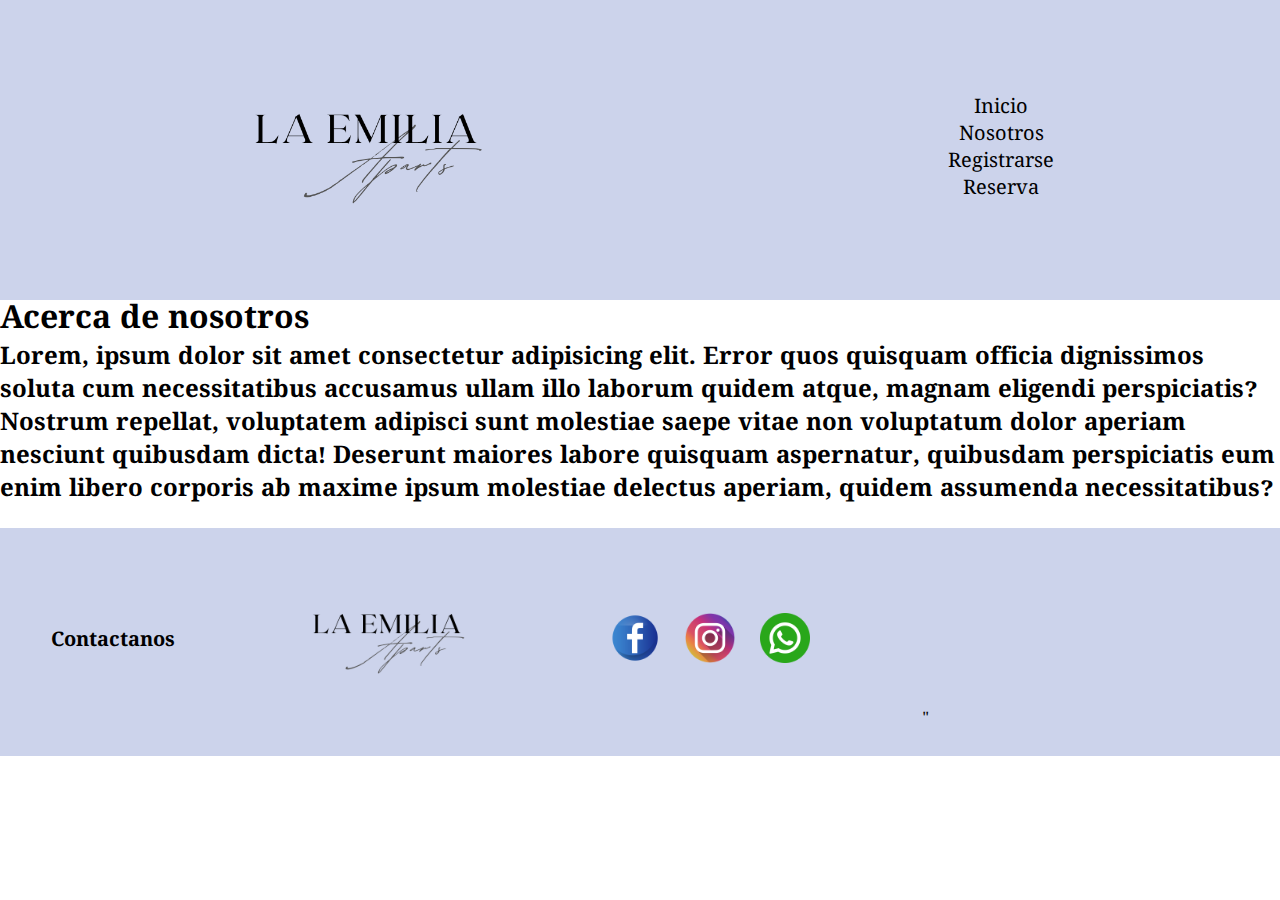
<file: page/nosotros.html>
<!DOCTYPE html>
<html lang="en">
<head>
    <meta charset="UTF-8">
    <meta http-equiv="X-UA-Compatible" content="IE=edge">
    <meta name="viewport" content="width=device-width, initial-scale=1.0">
    <link href="https://cdn.jsdelivr.net/npm/bootstrap@5.2.0/dist/css/bootstrap.min.css" rel="stylesheet" integrity="sha384-gH2yIJqKdNHPEq0n4Mqa/HGKIhSkIHeL5AyhkYV8i59U5AR6csBvApHHNl/vI1Bx" crossorigin="anonymous">
    <link rel="stylesheet" href="../css/style.css">

    <title>La Emilia Aparts</title>
</head>
<body>
    
    <header>
        <img src="../img/logoLaEmilia.png" alt="logoLaEmilia">
        <nav>
            <ul class="enlaces" style="list-style-type: none;">
                <li><a href="../index.html">Inicio</a></li>
                <li><a href="./nosotros.html">Nosotros</a></li>
                <li><a href="./registrarse.html">Registrarse</a></li>
                <li><a href="./reserva.html">Reserva</a></li>
    
            </nav>
    </header>

                <!--MAIN-->
    <main>
    <!--titulo y texto informativo-->
        <section>
            <div class="nosotros">
                <h1 class="nosotros__titulo">Acerca de nosotros</h1>
                <h2 class="nosotros__texto">Lorem, ipsum dolor sit amet consectetur adipisicing elit. Error quos quisquam officia dignissimos soluta cum necessitatibus accusamus ullam illo laborum quidem atque, magnam eligendi perspiciatis? Nostrum repellat, voluptatem adipisci sunt molestiae saepe vitae non voluptatum dolor aperiam nesciunt quibusdam dicta! Deserunt maiores labore quisquam aspernatur, quibusdam perspiciatis eum enim libero corporis ab maxime ipsum molestiae delectus aperiam, quidem assumenda necessitatibus?</h2>
    
            </div>
        </section>

    </main>

    <footer>
        <section>
            <div class="pie">
                <div>
                    <h3>Contactanos</h3>
                </div>
                <div>
                    <img src="../img/logoLaEmilia.png" alt="logo La Emilia">
                
                </div>
                <div>
                    <a href=""><img class="face" src="../img/facebook.png" alt="Facebook"></a>
                    <a href=""><img src="../img/instagram.png" alt="Instagram"></a>
                    <a href="wa.me/543447625211"><img src="../img/whatsapp.png" alt="Whatsapp"></a>
                </div>
                <div>
                    <iframe class="mapa" src="https://www.google.com/maps/embed?pb=!1m18!1m12!1m3!1d3375.0490078911994!2d-58.13425944991228!3d-32.229846881048104!2m3!1f0!2f0!3f0!3m2!1i1024!2i768!4f13.1!3m3!1m2!1s0x95ae333d5008981d%3A0x3a76e5c72b4eeeba!2zRXZpdGEgMzY4LCBDb2zDs24sIEVudHJlIFLDrW9z!5e0!3m2!1ses!2sar!4v1664903457458!5m2!1ses!2sar" width="600" height="450" style="border:0;" allowfullscreen="" loading="lazy" referrerpolicy="no-referrer-when-downgrade"></iframe>"
                
                </div>
            </div>
            
        
        </section>
    


    </footer>
</body>
</html>
</file>
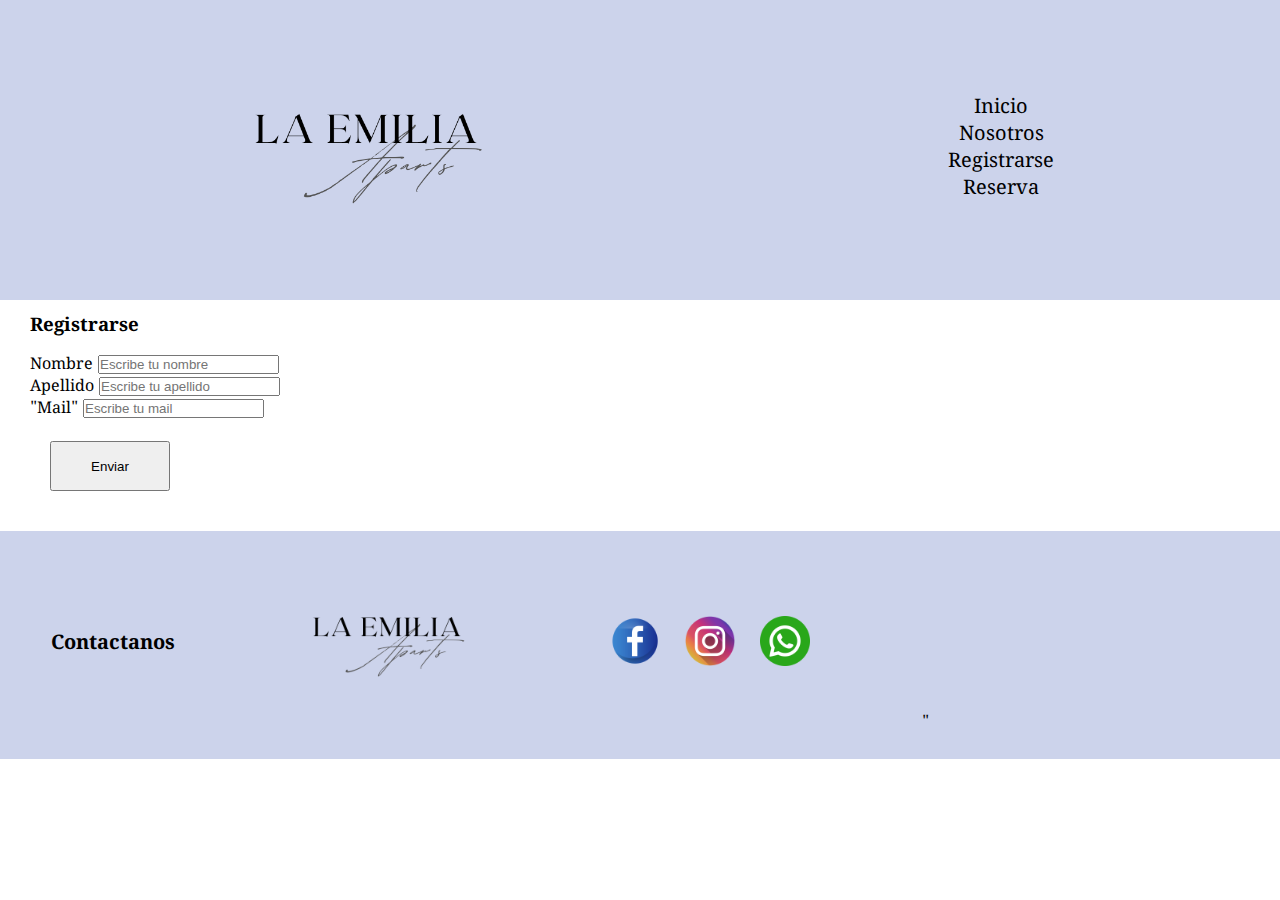
<file: page/registrarse.html>
<!DOCTYPE html>
<html lang="en">
<head>
    <meta charset="UTF-8">
    <meta http-equiv="X-UA-Compatible" content="IE=edge">
    <meta name="viewport" content="width=device-width, initial-scale=1.0">
    <link href="https://cdn.jsdelivr.net/npm/bootstrap@5.2.0/dist/css/bootstrap.min.css" rel="stylesheet" integrity="sha384-gH2yIJqKdNHPEq0n4Mqa/HGKIhSkIHeL5AyhkYV8i59U5AR6csBvApHHNl/vI1Bx" crossorigin="anonymous">
    <link rel="stylesheet" href="../css/style.css">
    <title>La Emilia Aparts</title>
</head>
<body>

    <header>
        <img src="../img/logoLaEmilia.png" alt="logoLaEmilia">
        <nav>
            <ul class="enlaces" style="list-style-type: none;">
                <li><a href="../index.html">Inicio</a></li>
                <li><a href="./nosotros.html">Nosotros</a></li>
                <li><a href="./registrarse.html">Registrarse</a></li>
                <li><a href="./reserva.html">Reserva</a></li>
    
    
        </nav>
    </header>

    <main>                    <!--formulario-->
        <section>
            <div class="datosPersonales">
                <h3 class="registro">Registrarse</h3>
                <div class="conteiner">
                    <form class="row g-3">
                        <div class="col-6">
                            <label for="nombreInput" class="form-label">Nombre</label>
                            <input type="text" class= "form-control" id="nombreInput" placeholder="Escribe tu nombre">
                        </div>
                        <div class="col-6">
                            <label for="apellidoInput" class="form-label">Apellido</label>
                            <input type="text" class= "form-control" id="apellidoInput" placeholder="Escribe tu apellido">                    
                        </div>
                        <div class="col-12">
                            <label for="mailInput" class="form-label">"Mail"</label>
                            <input type="text" class="form-control" placeholder="Escribe tu mail" id="mailInput" placeholder="Escribe tu mail">                    
                        </div>
                        <input type="button" value="Enviar" style="height: 50px; width: 120px; margin: 20px" id="submitInput">
                    </form>
                </div>
            </div>    
        </section>
    </main>
    
    <footer>
        <section>
            <div class="pie">
                <div>
                    <h3>Contactanos</h3>
                </div>
                <div>
                    <img src="../img/logoLaEmilia.png" alt="logo La Emilia">
                
                </div>
                <div>
                    <a href=""><img class="face" src="../img/facebook.png" alt="Facebook"></a>
                    <a href=""><img src="../img/instagram.png" alt="Instagram"></a>
                    <a href="wa.me/543447625211"><img src="../img/whatsapp.png" alt="Whatsapp"></a>
                </div>
                <div>
                    <iframe class="mapa" src="https://www.google.com/maps/embed?pb=!1m18!1m12!1m3!1d3375.0490078911994!2d-58.13425944991228!3d-32.229846881048104!2m3!1f0!2f0!3f0!3m2!1i1024!2i768!4f13.1!3m3!1m2!1s0x95ae333d5008981d%3A0x3a76e5c72b4eeeba!2zRXZpdGEgMzY4LCBDb2zDs24sIEVudHJlIFLDrW9z!5e0!3m2!1ses!2sar!4v1664903457458!5m2!1ses!2sar" width="600" height="450" style="border:0;" allowfullscreen="" loading="lazy" referrerpolicy="no-referrer-when-downgrade"></iframe>"
                
                </div>
            </div>
    </footer>

    <script src="../index.js"></script>

</body>
</html>
</file>
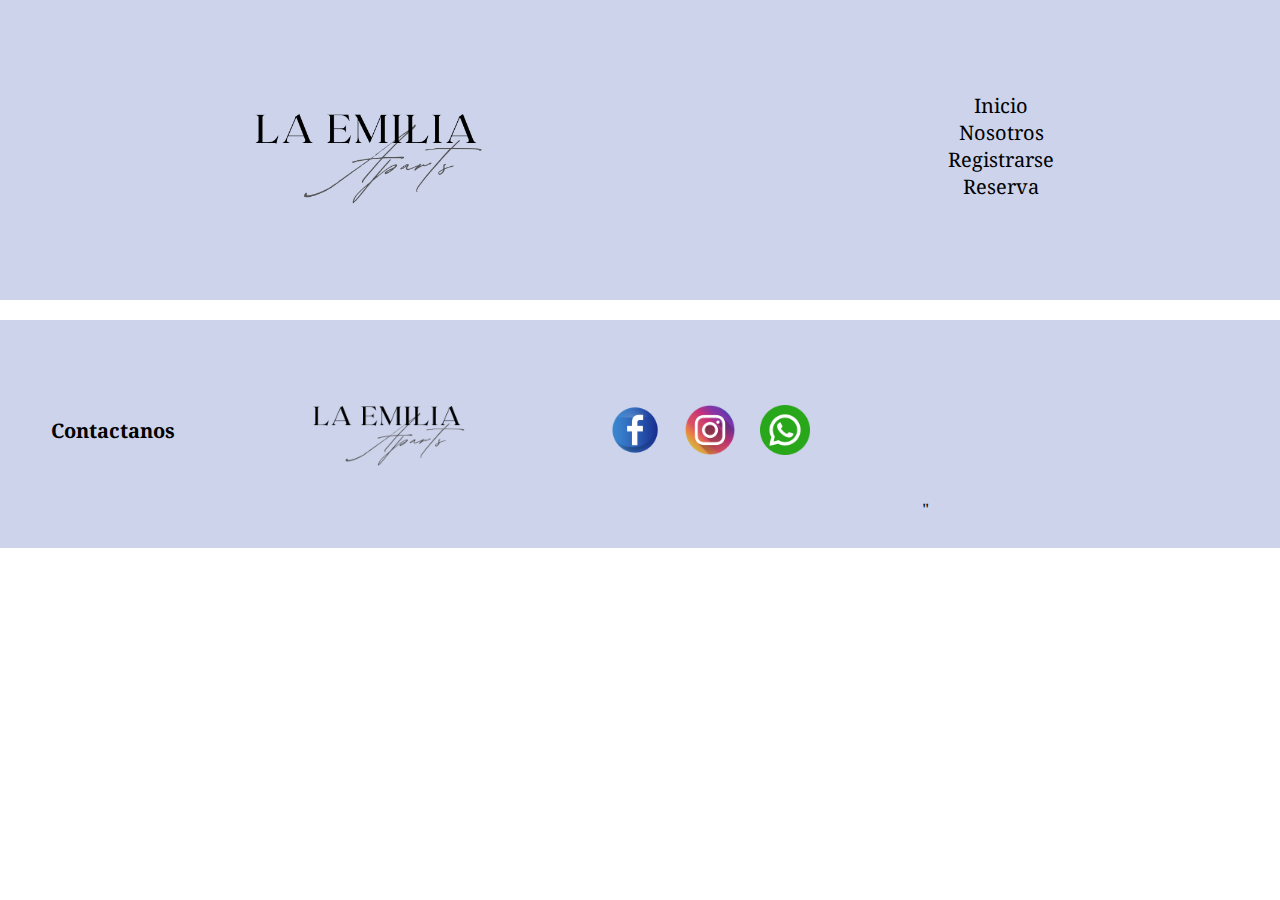
<file: page/reserva.html>
<!DOCTYPE html>
<html lang="en">
<head>
    <meta charset="UTF-8">
    <meta http-equiv="X-UA-Compatible" content="IE=edge">
    <meta name="viewport" content="width=device-width, initial-scale=1.0">
    <link href="https://cdn.jsdelivr.net/npm/bootstrap@5.2.0/dist/css/bootstrap.min.css" rel="stylesheet" integrity="sha384-gH2yIJqKdNHPEq0n4Mqa/HGKIhSkIHeL5AyhkYV8i59U5AR6csBvApHHNl/vI1Bx" crossorigin="anonymous">
    <link rel="stylesheet" href="../css/style.css">

    <title>La Emilia Aparts</title>
</head>
<body>
    <header>
        <img src="../img/logoLaEmilia.png" alt="logoLaEmilia">
        <nav>
            <ul class="enlaces" style="list-style-type: none;">
                <li><a href="../index.html">Inicio</a></li>
                <li><a href="./nosotros.html">Nosotros</a></li>
                <li><a href="./registrarse.html">Registrarse</a></li>
                <li><a href="./reserva.html">Reserva</a></li>
    
    
        </nav>
    </header>


    <main>



    </main>
    


    <footer>
        <section>
            <div class="pie">
                <div>
                    <h3>Contactanos</h3>
                </div>
                <div>
                    <img src="../img/logoLaEmilia.png" alt="logo La Emilia">
                
                </div>
                <div>
                    <a href=""><img class="face" src="../img/facebook.png" alt="Facebook"></a>
                    <a href=""><img src="../img/instagram.png" alt="Instagram"></a>
                    <a href="wa.me/543447625211"><img src="../img/whatsapp.png" alt="Whatsapp"></a>
                </div>
                <div>
                    <iframe class="mapa" src="https://www.google.com/maps/embed?pb=!1m18!1m12!1m3!1d3375.0490078911994!2d-58.13425944991228!3d-32.229846881048104!2m3!1f0!2f0!3f0!3m2!1i1024!2i768!4f13.1!3m3!1m2!1s0x95ae333d5008981d%3A0x3a76e5c72b4eeeba!2zRXZpdGEgMzY4LCBDb2zDs24sIEVudHJlIFLDrW9z!5e0!3m2!1ses!2sar!4v1664903457458!5m2!1ses!2sar" width="600" height="450" style="border:0;" allowfullscreen="" loading="lazy" referrerpolicy="no-referrer-when-downgrade"></iframe>"
                
                </div>
            </div>
            


        
    </footer>

</body>
</html>
</file>
<file: css/style.css>
@import url('https://fonts.googleapis.com/css2?family=Noto+Serif+Telugu:wght@300&family=Playfair+Display:wght@500&display=swap');

* {
    margin: 0;
    padding: 0;
}

/*----BODY----*/
body {
    font-family: 'Noto Serif Telugu', serif;
}

/*-----HEADER-----*/

header {
    background-color: #CCD3EB;
    width: 100%;
    height: 300px;
    text-decoration: none;
    display: flex;
    justify-content: space-around;
    align-items: center;

}

header img{
    height: 300px;
}

.enlaces li a {
    display: flex;
    justify-content: space-evenly;
    font-size: larger;
    font-size: 20px;
    color: black;
    text-decoration: none;
    list-style: none;
    margin-right: 10px;

}

/*-----MAIN-----*/
/*---main registrarse---*/
.datosPersonales h3{
    margin-top: 15px;
    margin-left: 30px;
    
}

.conteiner{
    margin-top: 15px;
    margin-left: 30px;

}


/*-----FOOTER-----*/
/*--aplico propiedades generales--*/
.pie {
    margin-top: 20px;
    background-color: #CCD3EB;
    width: 100%;
    display: flex;
    justify-content: space-around;
    align-items: center
}


/*--"contactanos"--*/
.pie h3 {
    display: flex;
    justify-content: center;
    align-items: flex-start;
    font-size: 20px;
}


/*--logo pie--*/
.pie img {
    width: 200px;
    height: 200px;
    margin: 10px;
}


/*--redes sociales--*/
.pie div a img {
    width: 50px;
    height: 50px;
}


/*--mapa google--*/
.mapa {
    width: 100%;
    height: 100%;
}
</file>
